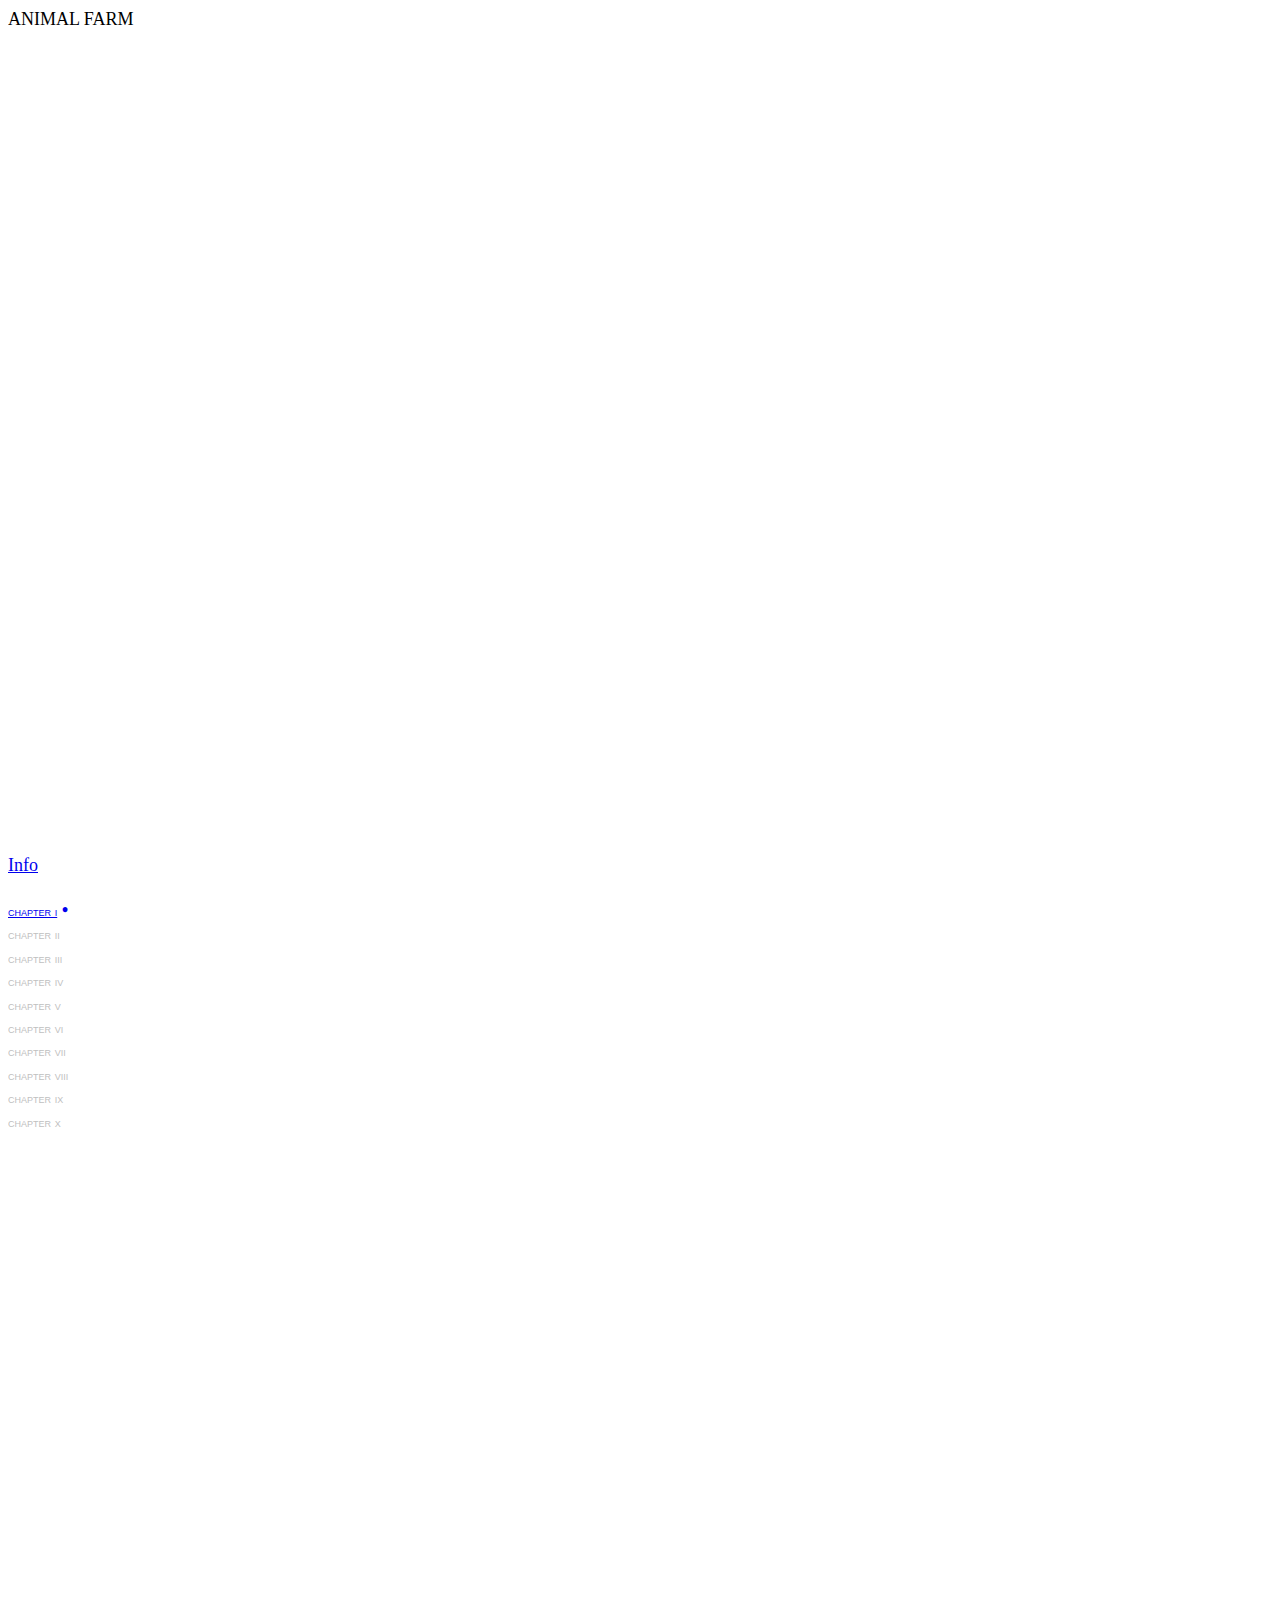
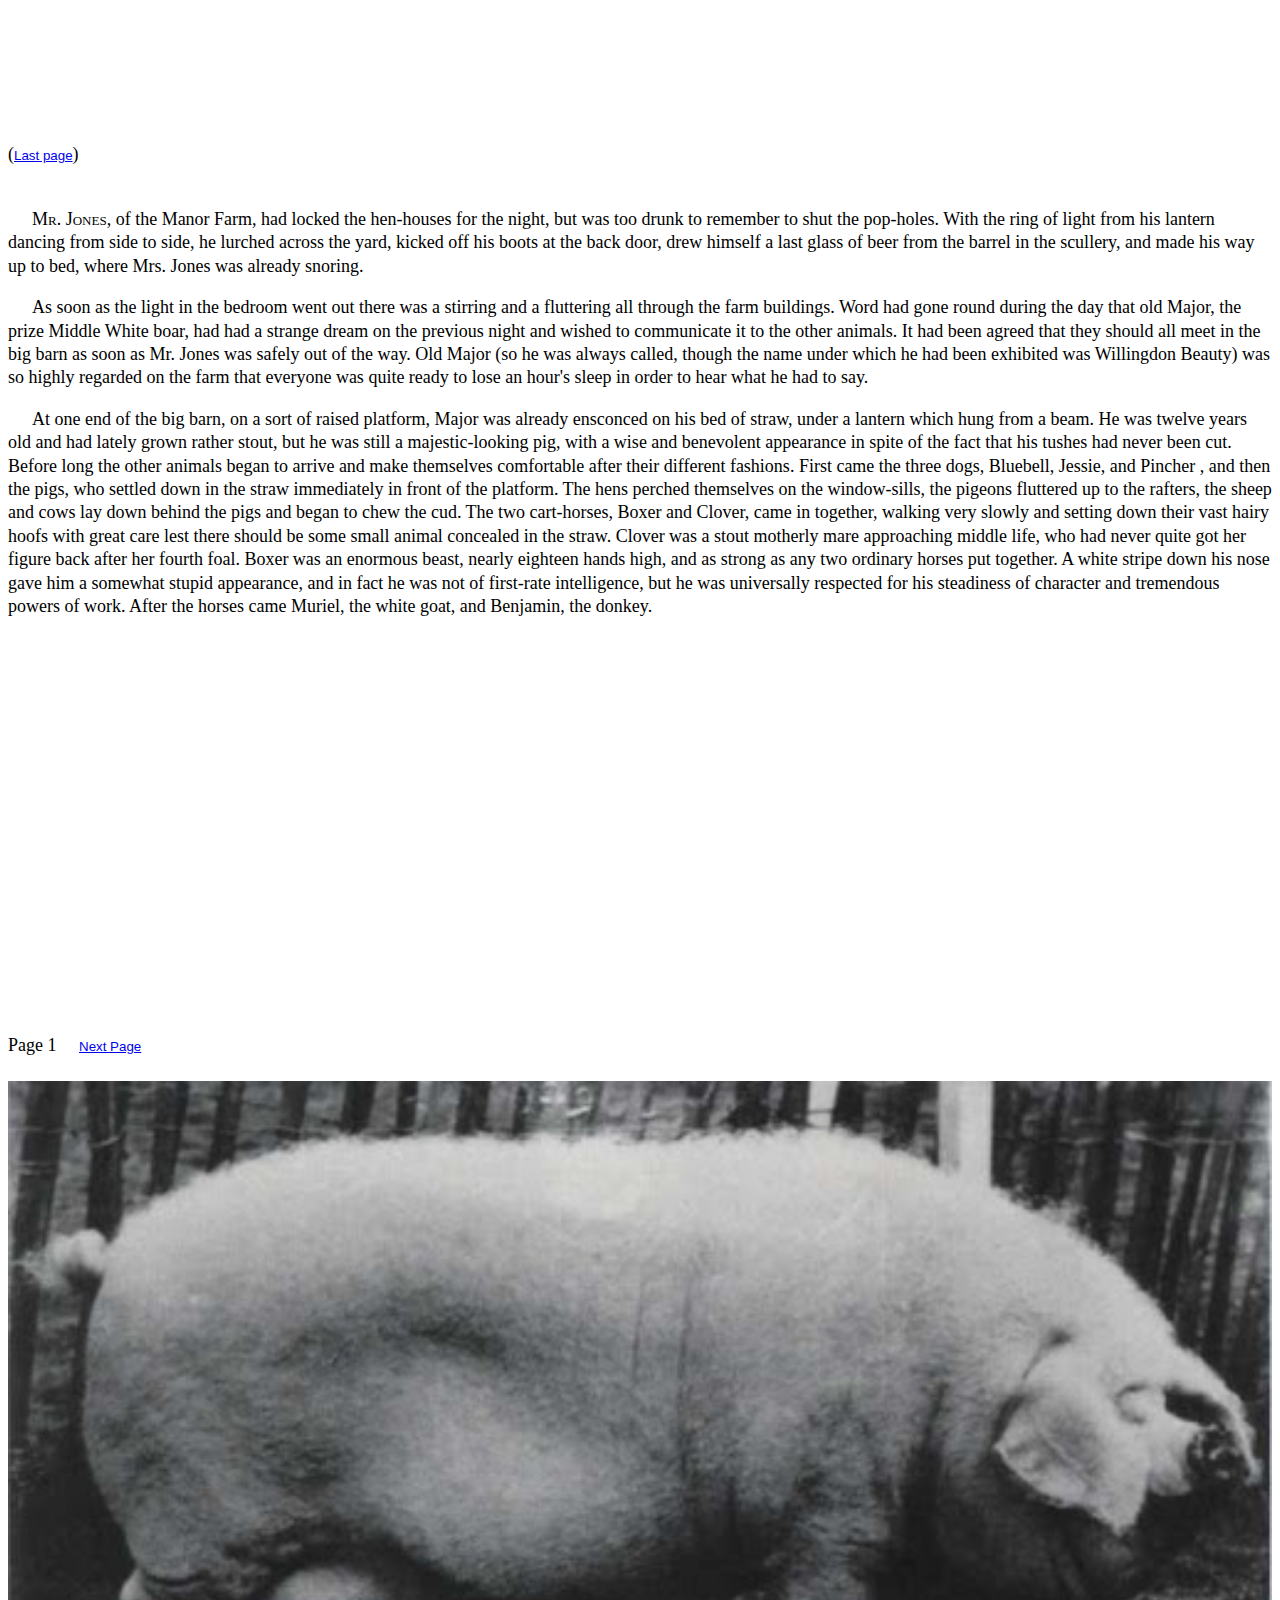
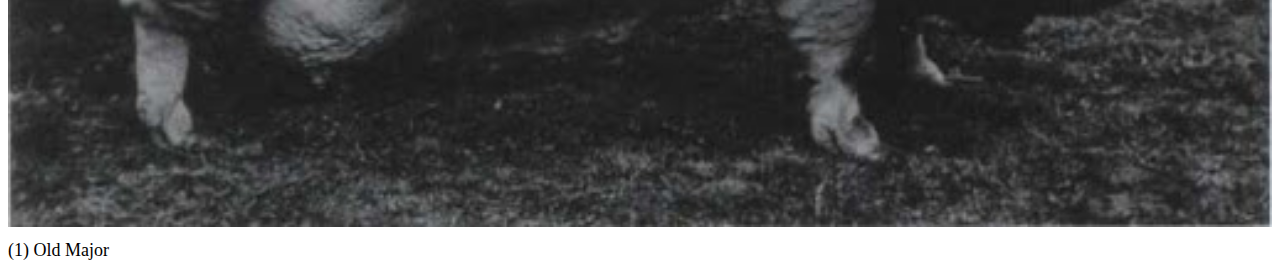
<file: index.html>
<!DOCTYPE html>
<html>
  <head>
    <meta charset="utf-8">
    <link rel="icon" href="assets/images/icon.png">
    <meta name="viewport" width=device-width, initial-scale=1.0, maximum-scale=1.0, user-scalable=0>
    <link href="https://cdn.jsdelivr.net/npm/bootstrap@5.0.0-beta3/dist/css/bootstrap.min.css" rel="stylesheet" integrity="sha384-eOJMYsd53ii+scO/bJGFsiCZc+5NDVN2yr8+0RDqr0Ql0h+rP48ckxlpbzKgwra6" crossorigin="anonymous">
    <link href="style.css" rel="stylesheet">
    <style> </style>
    <title>Animal Farm (Redacted)</title>
    <script src="p5.min.js"></script>
    <script src="p5.sound.min.js"></script>
    <script src="sketch.js"></script>

  </head>
  <body>
    <div class = "container-fluid">
      <div class = "row row-height">
        <div class = "col-md-1 left" id="prima-colonna">
            <div>ANIMAL FARM</div>
            <div id="credits"><a href="credits.html" target="_blank">Info</a></div>
        </div>
        <div class = "col-md-1 mid" id="menu">
          <div>
            <button class="openChapterButton" onclick = openChapter1()>chapter i</button> <i id="bookmark1" class="hiddenBookmark">•</i>
            <br><button id="openChapter2Button" class="notAvailableButton" onclick = openChapter2()>chapter ii</button> <i id="bookmark2" class="hiddenBookmark">•</i>
            <br><button id="openChapter3Button" class="notAvailableButton" onclick = openChapter3()>chapter iii</button> <i id="bookmark3" class="hiddenBookmark">•</i>
            <br><button id="openChapter4Button" class="notAvailableButton" onclick = openChapter4()>chapter iv</button> <i id="bookmark4" class="hiddenBookmark">•</i>
            <br><button id="openChapter5Button" class="notAvailableButton" onclick = openChapter5()>chapter v</button> <i id="bookmark5" class="hiddenBookmark">•</i>
            <br><button id="openChapter6Button" class="notAvailableButton" onclick = openChapter6()>chapter vi</button> <i id="bookmark6" class="hiddenBookmark">•</i>
            <br><button id="openChapter7Button" class="notAvailableButton" onclick = openChapter7()>chapter vii</button> <i id="bookmark7" class="hiddenBookmark">•</i>
            <br><button id="openChapter8Button" class="notAvailableButton" onclick = openChapter8()>chapter viii</button> <i id="bookmark8" class="hiddenBookmark">•</i>
            <br><button id="openChapter9Button" class="notAvailableButton" onclick = openChapter9()>chapter ix</button> <i id="bookmark9" class="hiddenBookmark">•</i>
            <br><button id="openChapter10Button" class="notAvailableButton" onclick = openChapter10()>chapter x</button> <i id="bookmark10" class="hiddenBookmark">•</i>
          </div>
          <div>
            <br>(<button onclick = lastSeen()>Last page</button>)<br><br>
          </div>
        </div>
        <div class = "col-md-5 right" id = "testo">
            Loading...
        </div>
        <div class = "col-md-5" id="photo">
          <!-- <img src="assets/images/7comandamenti_1.png">
          <div class="caption">(5)</div>
          <br> -->
          <!-- <button id="playSoundButton" onclick = playSound()>Play</button> -->
        </div>
      </div>
    </div>
  </body>
</html>
</file>
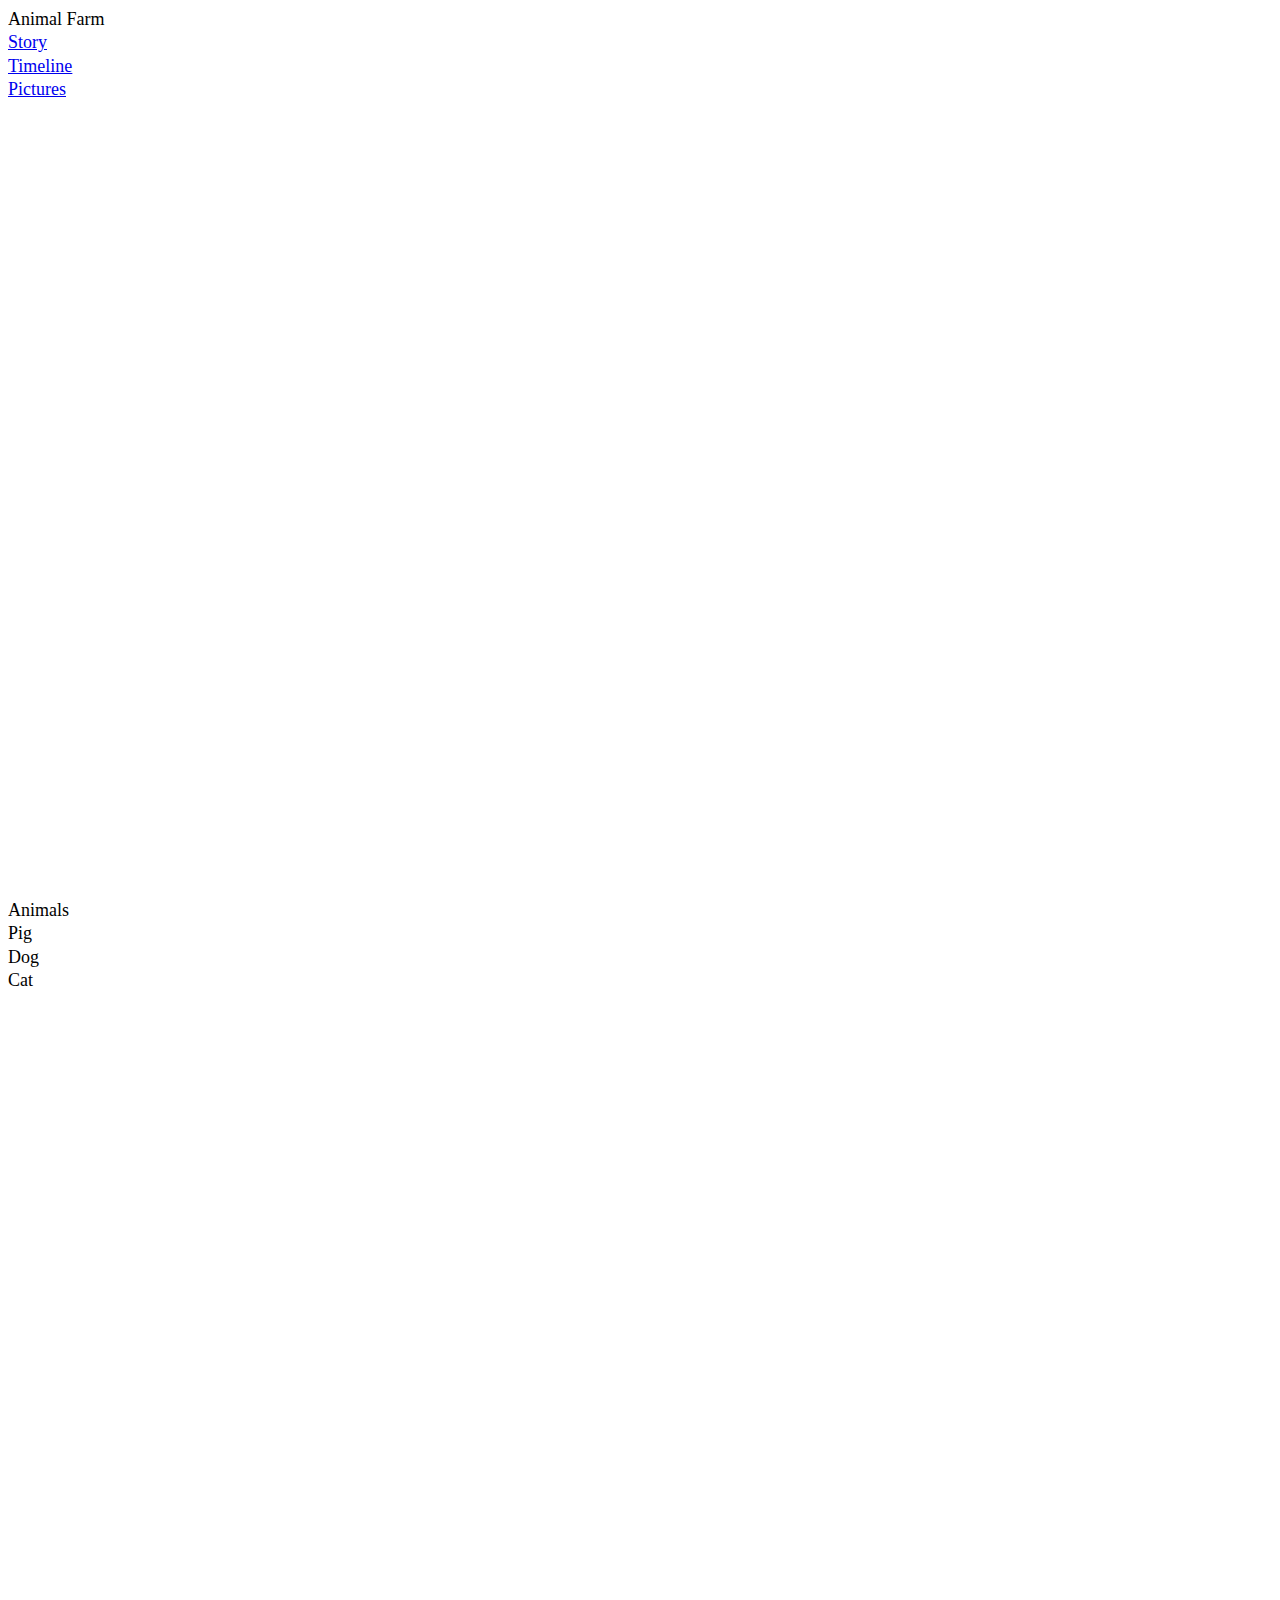
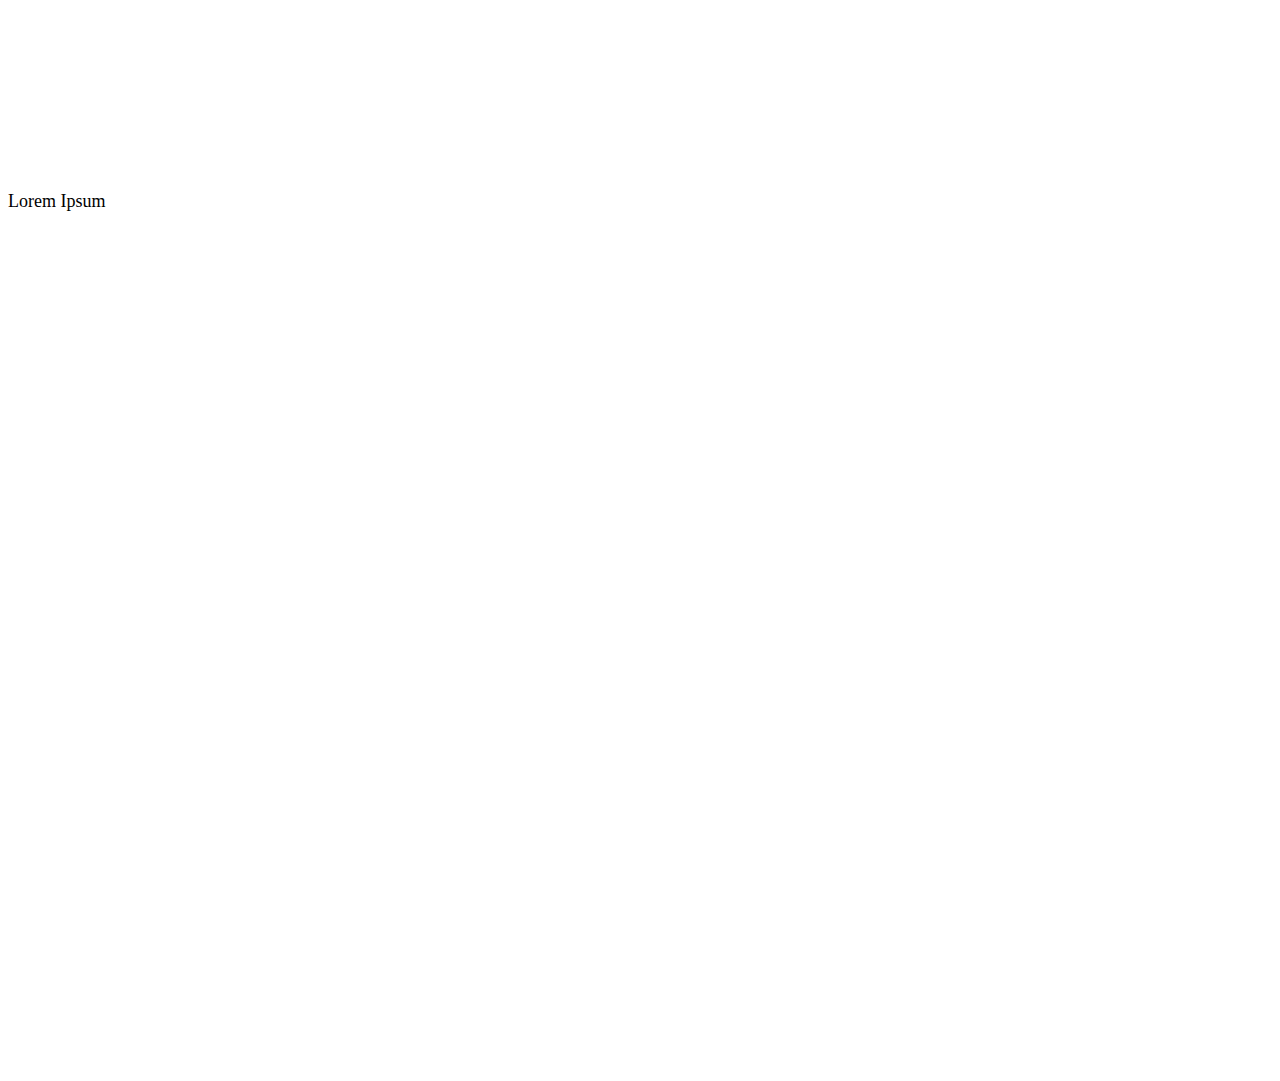
<file: animals.html>
<!DOCTYPE html>
<html>
  <head>
    <meta charset="utf-8">
    <meta name="viewport" width=device-width, initial-scale=1.0, maximum-scale=1.0, user-scalable=0>
    <link href="https://cdn.jsdelivr.net/npm/bootstrap@5.0.0-beta3/dist/css/bootstrap.min.css" rel="stylesheet" integrity="sha384-eOJMYsd53ii+scO/bJGFsiCZc+5NDVN2yr8+0RDqr0Ql0h+rP48ckxlpbzKgwra6" crossorigin="anonymous">
    <link href="style.css" rel="stylesheet">
    <style> </style>
    <script src="p5.min.js"></script>
    <script src="p5.sound.min.js"></script>
    <script src="sketch.js"></script>
  </head>
  <body>
    <div class = "container-fluid">
      <div class = "row row-height">
        <div class = "col-md-1 left">
          Animal Farm <br> <a href="index.html">Story</a> <br> <a href="timeline.html">Timeline</a> <br> <a href="pictures.html">Pictures</a>
        </div>
        <div class = "col-md-1 mid">
          Animals <br> Pig <br> Dog <br> Cat <br>
        </div>
        <div class = "col-md-5 right">
          Lorem Ipsum
        </div>
      </div>
    </div>
  </body>
</html>
</file>
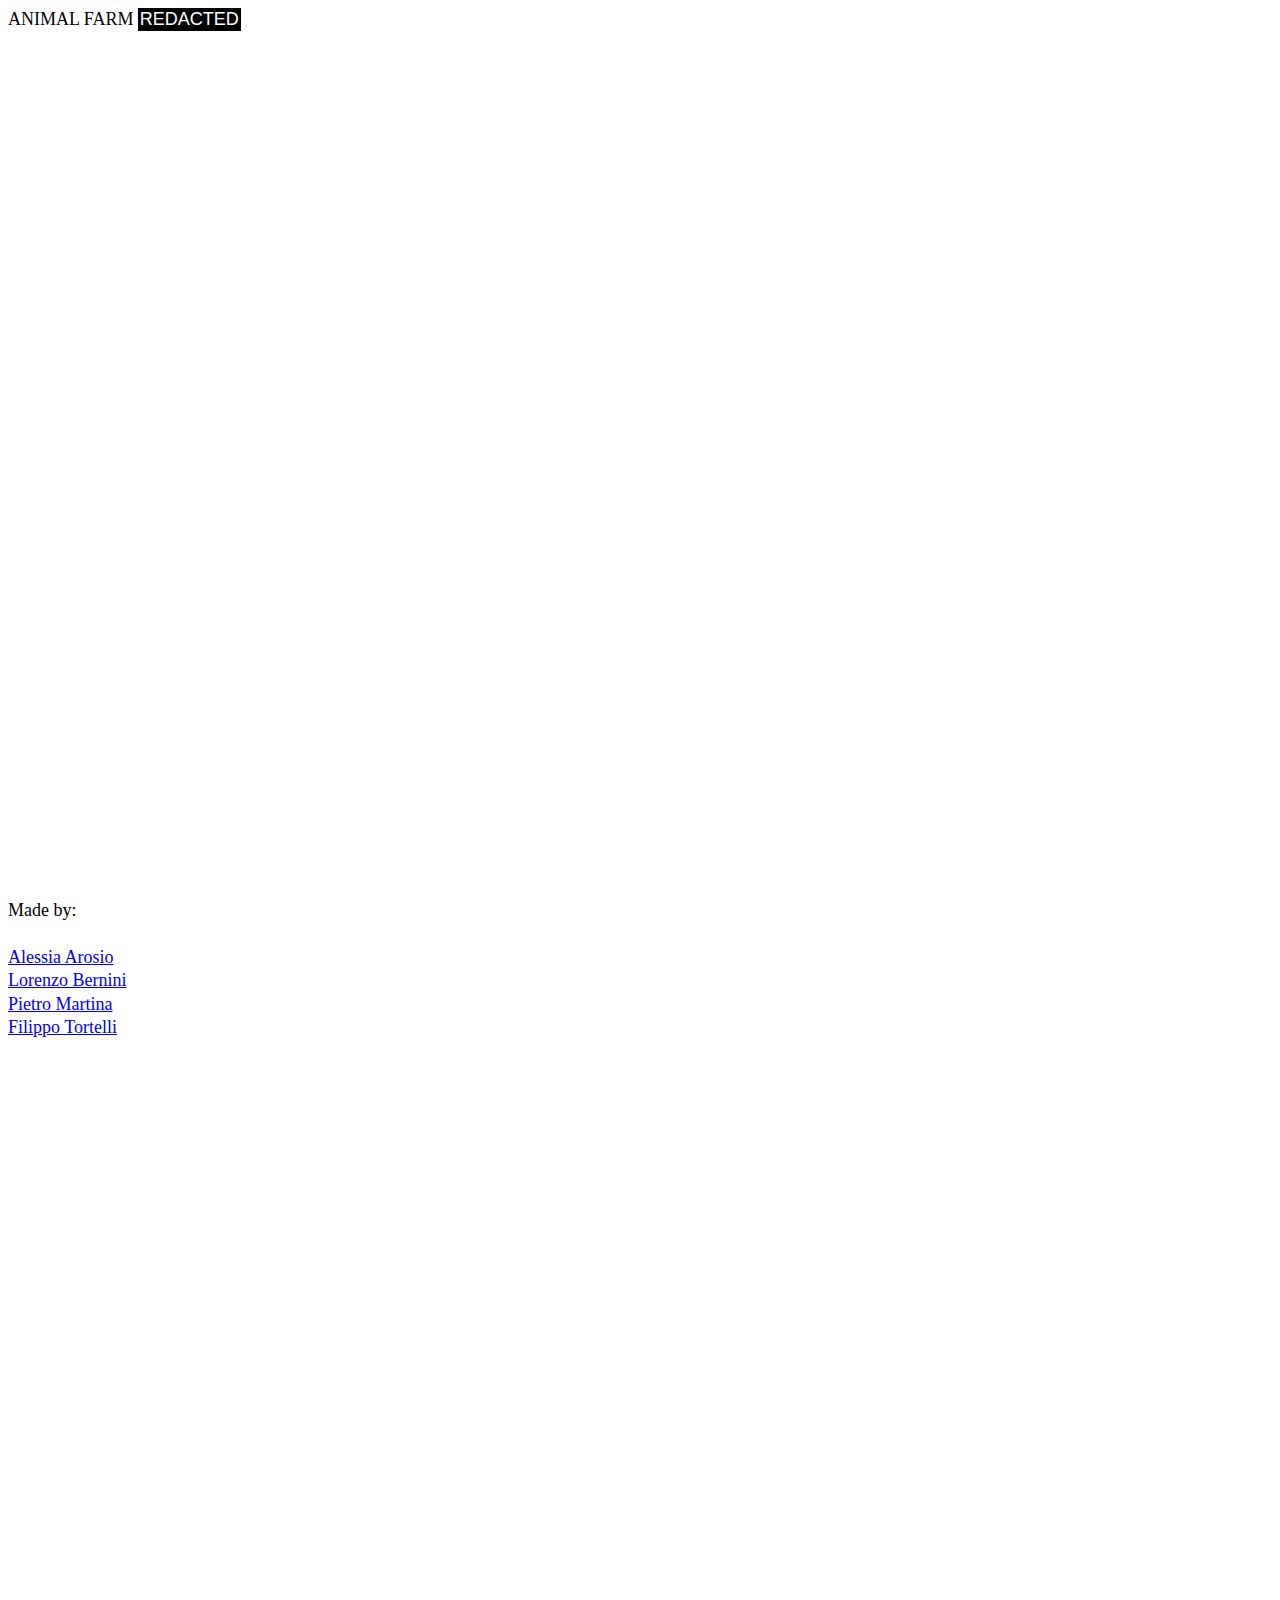
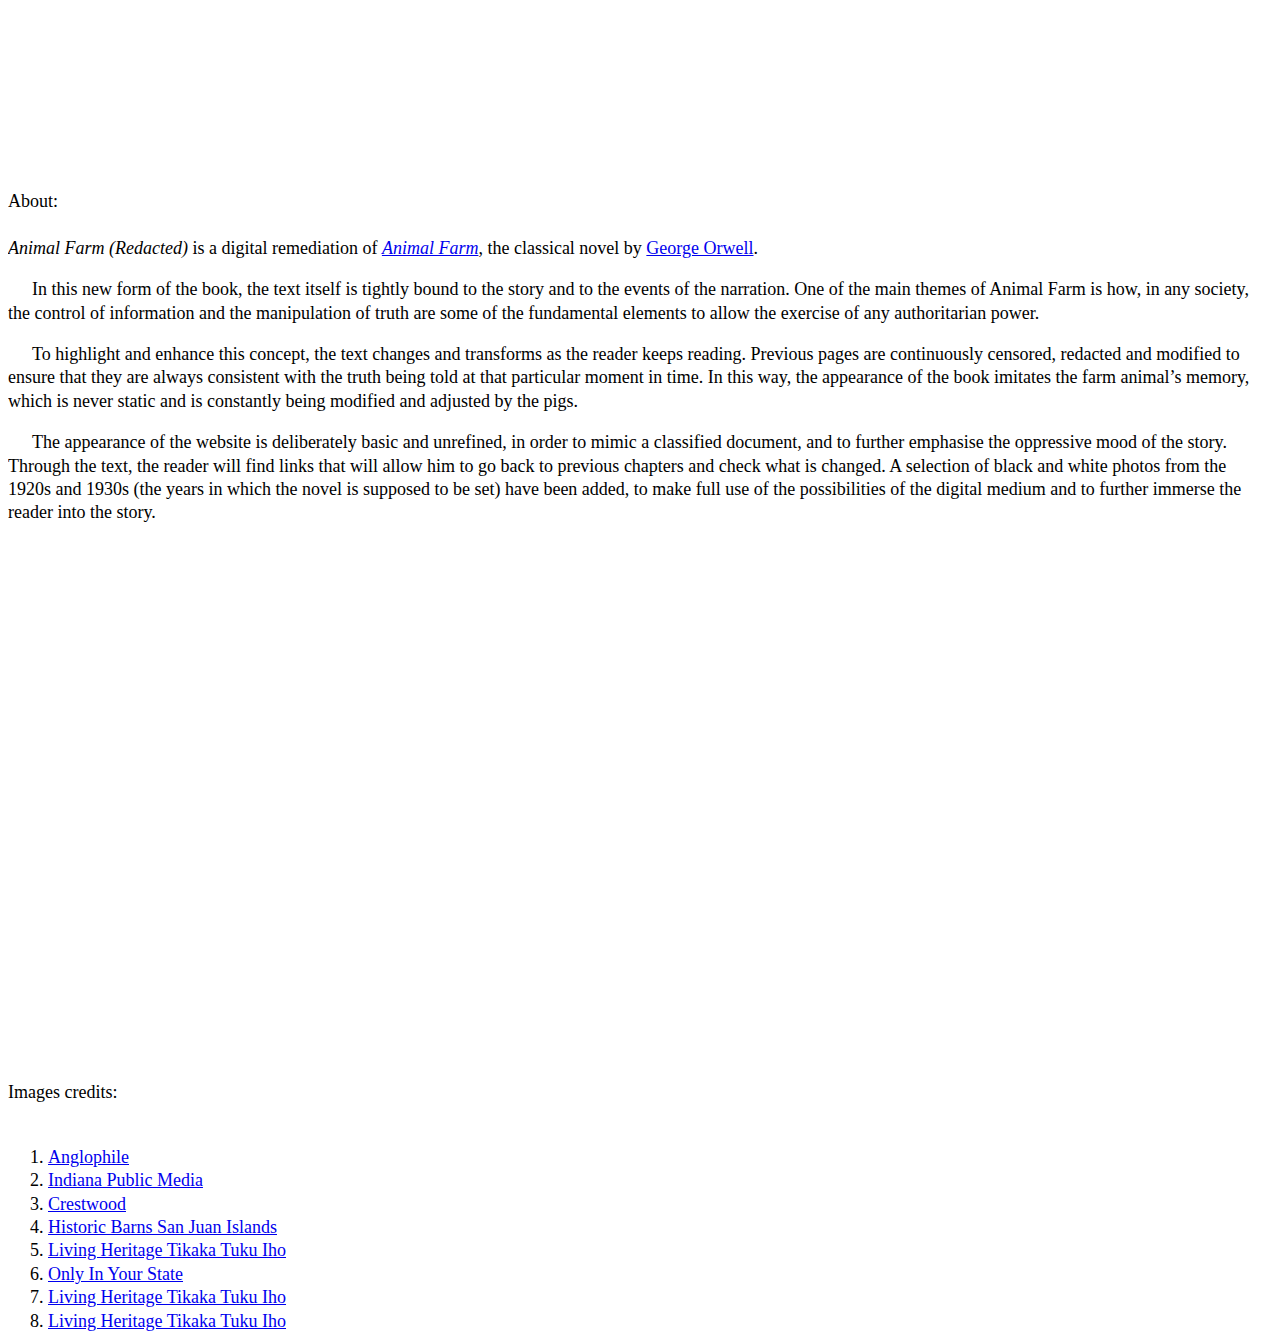
<file: credits.html>
<!DOCTYPE html>
<html>
  <head>
    <meta charset="utf-8">
    <link rel="icon" href="assets/images/icon.png">
    <meta name="viewport" width=device-width, initial-scale=1.0, maximum-scale=1.0, user-scalable=0>
    <link href="https://cdn.jsdelivr.net/npm/bootstrap@5.0.0-beta3/dist/css/bootstrap.min.css" rel="stylesheet" integrity="sha384-eOJMYsd53ii+scO/bJGFsiCZc+5NDVN2yr8+0RDqr0Ql0h+rP48ckxlpbzKgwra6" crossorigin="anonymous">
    <link href="style.css" rel="stylesheet">
    <style> </style>
    <title>Animal Farm (Redacted)- Info</title>
    <script src="p5.min.js"></script>
    <script src="p5.sound.min.js"></script>
    <script src="sketch.js"></script>

  </head>
  <body>
    <div class = "container-fluid">
      <div class = "row row-height">
        <div class = "col-md-1 left">
          <div>ANIMAL FARM <mark>REDACTED</mark></div>
        </div>
        <div class = "col-md-1 mid" id="menu">
          <div>
            Made by:<br><br>
            <a href="https://www.behance.net/alessiaaro2c42?tracking_source=search_users_recommended%7Calessia%20arosio" target="_blank">Alessia Arosio</a><br>
            <a href="https://lorenzo-bernini.com/" target="_blank">Lorenzo Bernini</a><br>
            <a href="https://www.behance.net/pietromartina/appreciated" target="_blank">Pietro Martina</a><br>
            <a href="https://www.behance.net/filippotortelli?tracking_source=search_users_recommended%7Cfilippo%20tortelli" target="_blank">Filippo Tortelli</a>
          </div>
        </div>
        <div class = "col-md-5 right" id="testo-credits">
            About:<br><br>
            <i>Animal Farm (Redacted)</i> is a digital remediation of <i><a href="https://en.wikipedia.org/wiki/Animal_Farm" target="_blank">Animal Farm</a></i>, the classical novel by <a href="https://en.wikipedia.org/wiki/George_Orwell" target="_blank">George Orwell</a>.
            <p>In this new form of the book, the text itself is tightly bound to the story and to the events of the narration.
            One of the main themes of Animal Farm is how, in any society, the control of information and the manipulation of truth are some of the fundamental elements
            to allow the exercise of any authoritarian power.</p>
            <p>To highlight and enhance this concept, the text changes and transforms as the reader keeps reading. Previous pages are continuously censored,
            redacted and modified to ensure that they are always consistent with the truth being told at that particular moment in time.
            In this way, the appearance of the book imitates the farm animal’s memory, which is never static and is constantly being modified and adjusted by the pigs.</p>
            <p>The appearance of the website is deliberately basic and unrefined, in order to mimic a classified document, and to further emphasise the oppressive mood of the story.
            Through the text, the reader will find links that will allow him to go back to previous chapters and check what is changed.
              A selection of black and white photos from the 1920s and 1930s (the years in which the novel is supposed to be set) have been added, to make full use of the possibilities of the digital medium and to further immerse the reader into the story.</p>

        </div>
        <div class = "col-md-5" id="photo">
          Images credits:<br><br>
          <ol>
            <li><a href="http://www.anglophile.ru/en/british-pigs/207-white-pigs-part-one.html" target="_blank">Anglophile</a></li>
            <li><a href="https://indianapublicmedia.org/amomentofscience/as-happy-as-a-pig.php" target="_blank">Indiana Public Media</a></li>
            <li><a href="https://www.crestwood.on.ca/ohp/beharriel-gertrude/" target="_blank">Crestwood</a></li>
            <li><a href="https://historicbarnssanjuanislands.com/barns-by-roof-style/barns/" target="_blank">Historic Barns San Juan Islands</a></li>
            <li><a href="https://livingheritage.lincoln.ac.nz/nodes/view/4181" target="_blank">Living Heritage Tikaka Tuku Iho</a></li>
            <li><a href="https://www.onlyinyourstate.com/indiana/rare-photos-taken-in/" target="_blank">Only In Your State</a></li>
            <li><a href="https://livingheritage.lincoln.ac.nz/nodes/view/13204" target="_blank">Living Heritage Tikaka Tuku Iho</a></li>
            <li><a href="https://livingheritage.lincoln.ac.nz/nodes/view/13181" target="_blank">Living Heritage Tikaka Tuku Iho</a></li>
          </ol>
        </div>
      </div>
    </div>
  </body>
</html>
</file>
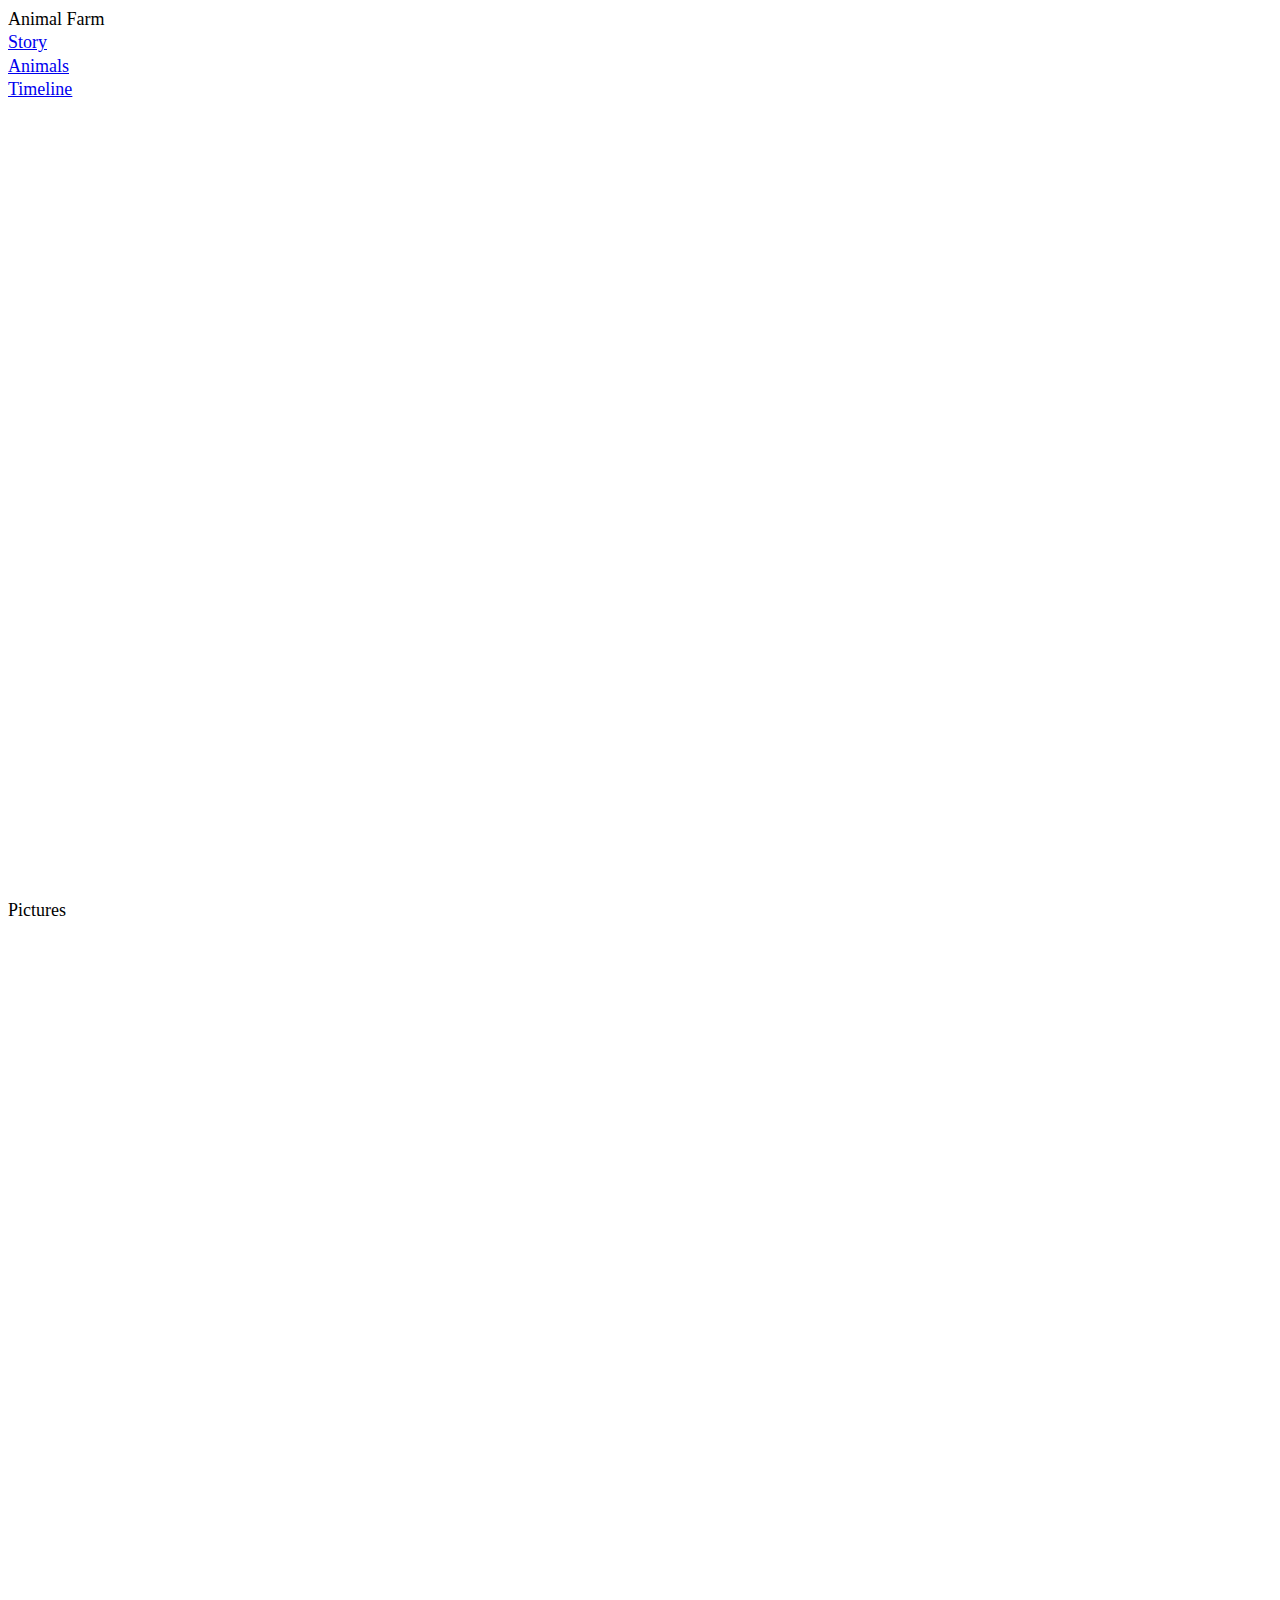
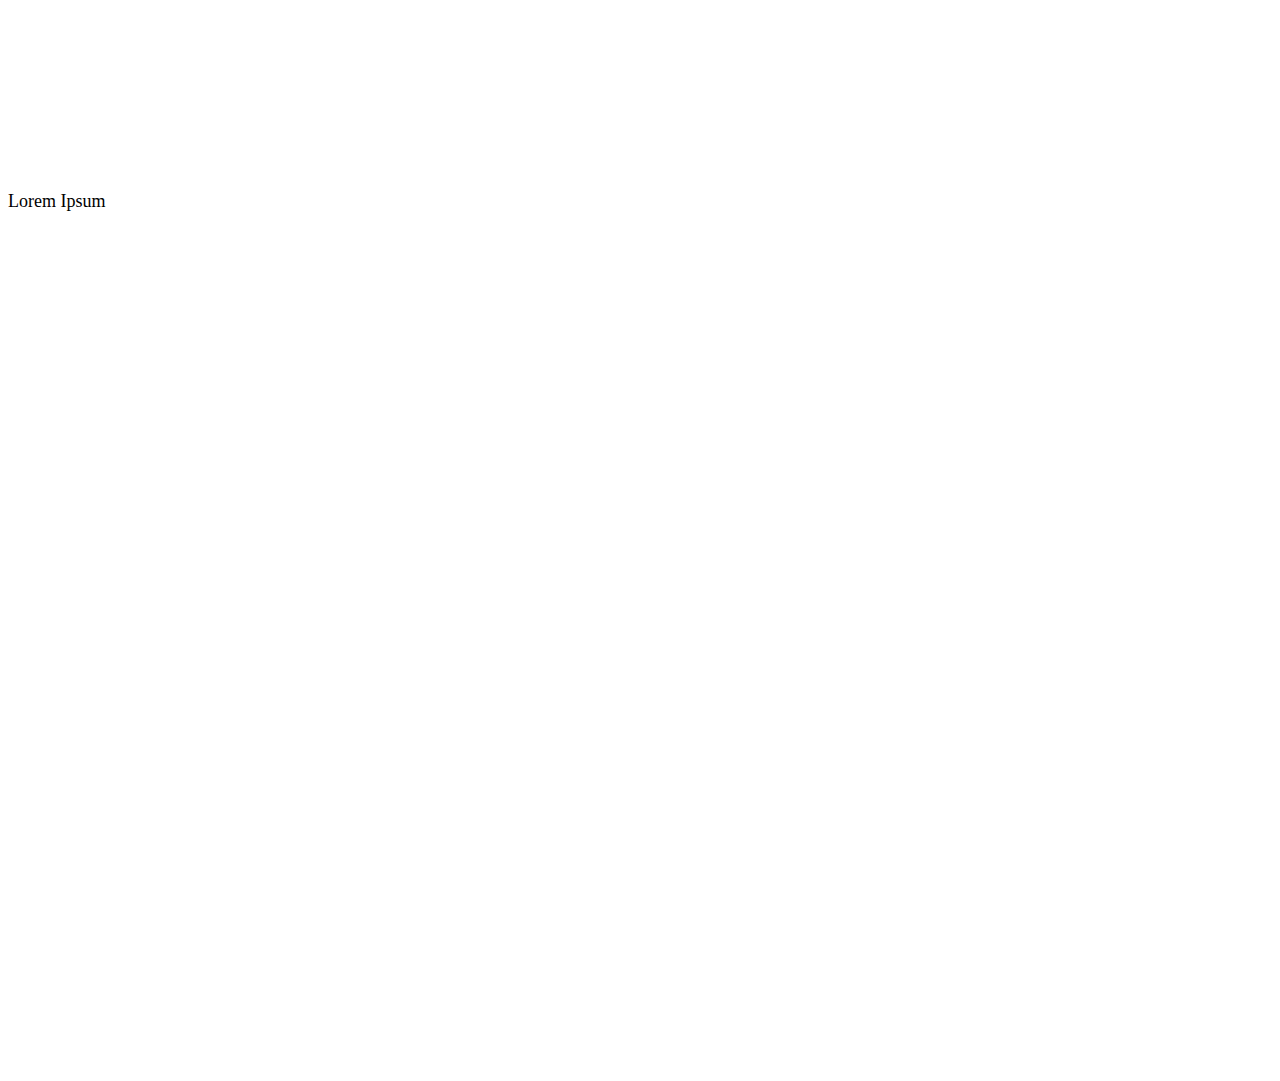
<file: pictures.html>
<!DOCTYPE html>
<html>
  <head>
    <meta charset="utf-8">
    <meta name="viewport" width=device-width, initial-scale=1.0, maximum-scale=1.0, user-scalable=0>
    <link href="https://cdn.jsdelivr.net/npm/bootstrap@5.0.0-beta3/dist/css/bootstrap.min.css" rel="stylesheet" integrity="sha384-eOJMYsd53ii+scO/bJGFsiCZc+5NDVN2yr8+0RDqr0Ql0h+rP48ckxlpbzKgwra6" crossorigin="anonymous">
    <link href="style.css" rel="stylesheet">
    <style> </style>
    <script src="p5.min.js"></script>
    <script src="p5.sound.min.js"></script>
    <script src="sketch.js"></script>
  </head>
  <body>
    <div class = "container-fluid">
      <div class = "row row-height">
        <div class = "col-md-1 left">
          Animal Farm <br> <a href="index.html">Story</a> <br> <a href="animals.html">Animals</a> <br> <a href="timeline.html">Timeline</a>
        </div>
        <div class = "col-md-1 mid">
            Pictures <br>
        </div>
        <div class = "col-md-5 right">
          Lorem Ipsum
        </div>
      </div>
    </div>
  </body>
</html>
</file>
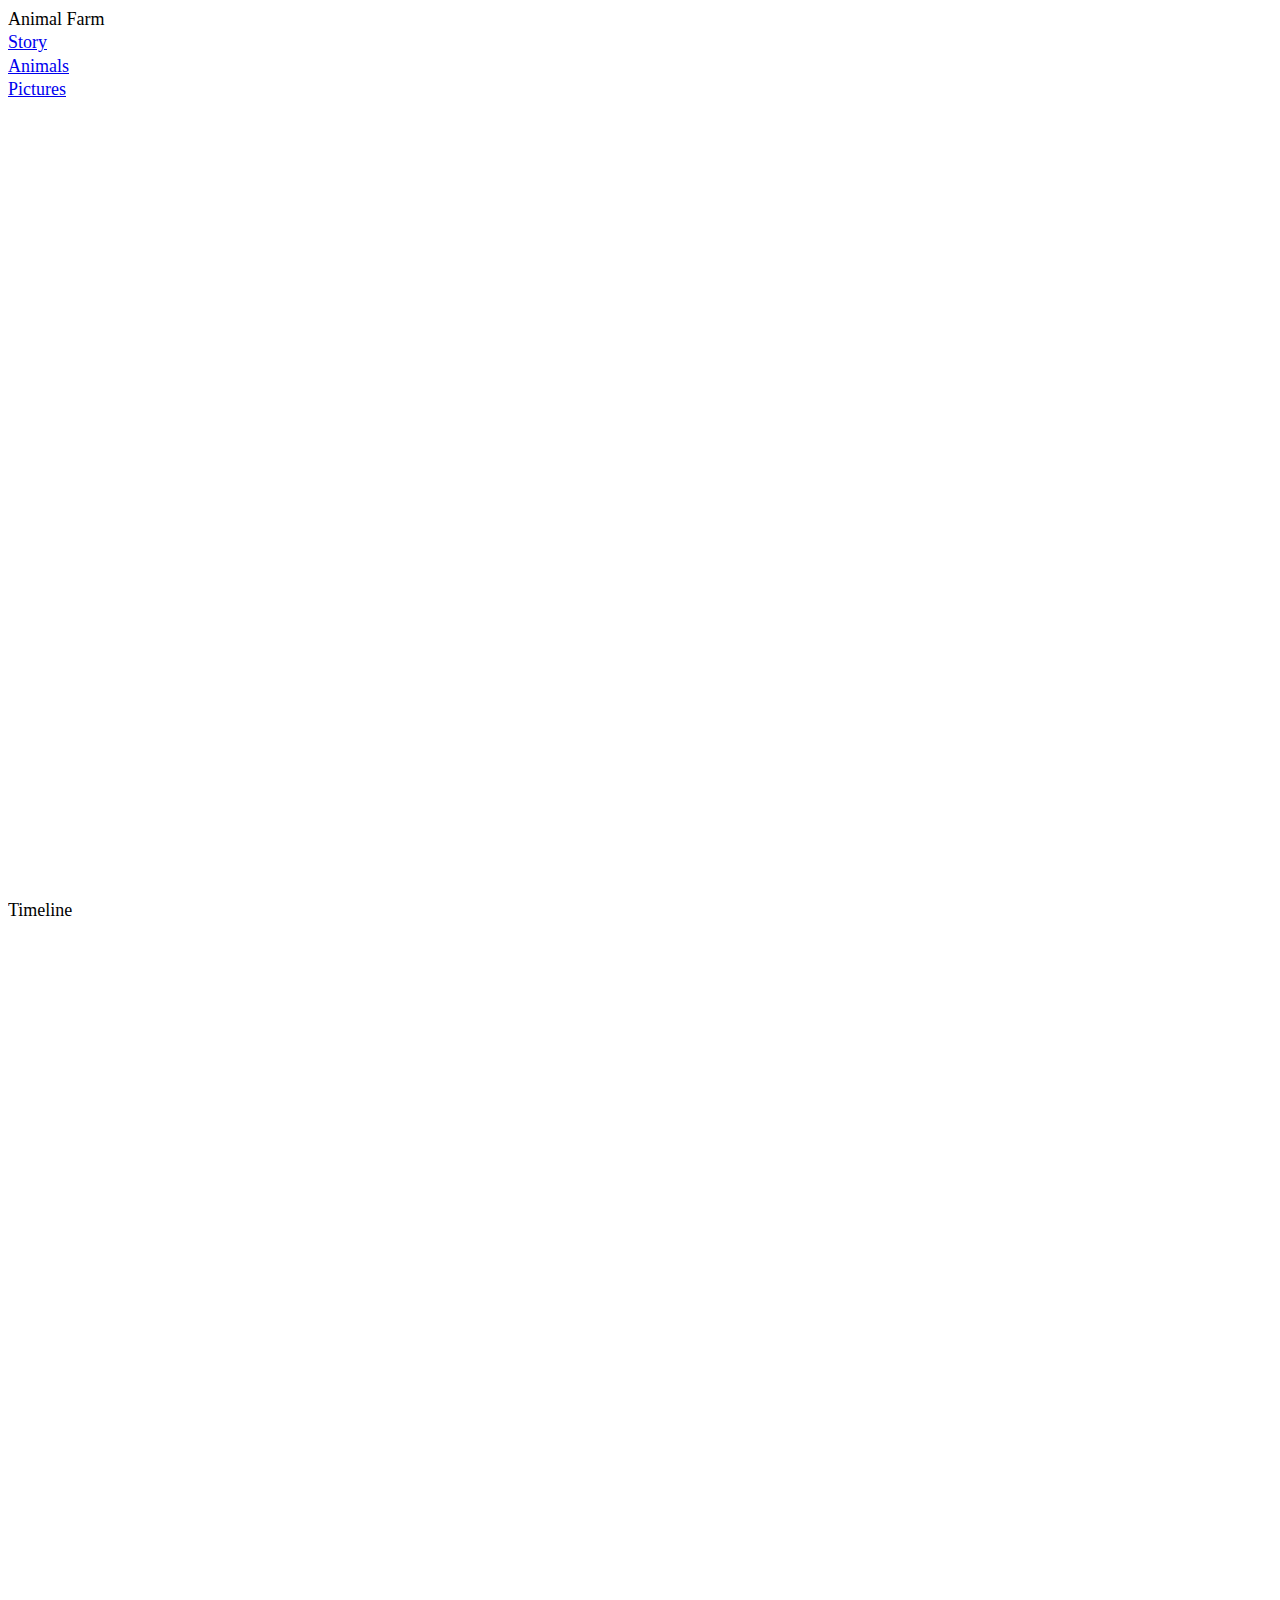
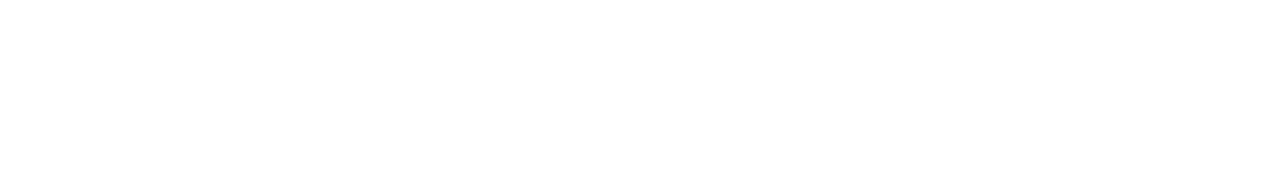
<file: timeline.html>
<!DOCTYPE html>
<html>
  <head>
    <meta charset="utf-8">
    <meta name="viewport" width=device-width, initial-scale=1.0, maximum-scale=1.0, user-scalable=0>
    <link href="https://cdn.jsdelivr.net/npm/bootstrap@5.0.0-beta3/dist/css/bootstrap.min.css" rel="stylesheet" integrity="sha384-eOJMYsd53ii+scO/bJGFsiCZc+5NDVN2yr8+0RDqr0Ql0h+rP48ckxlpbzKgwra6" crossorigin="anonymous">
    <link href="style.css" rel="stylesheet">
    <style> </style>
    <script src="p5.min.js"></script>
    <script src="p5.sound.min.js"></script>
    <script src="sketch.js"></script>
  </head>
  <body>
    <div class = "container-fluid">
      <div class = "row row-height">
        <div class = "col-md-1 left">
          Animal Farm <br> <a href="index.html">Story</a> <br> <a href="animals.html">Animals</a> <br> <a href="pictures.html">Pictures</a>
        </div>
        <div class = "col-md-5 right">
          Timeline
        </div>
      </div>
    </div>
  </body>
</html>
</file>
<file: style.css>
body {
  font-family: "Times New Roman", Times, serif;
  font-size: 18px;
  line-height: 1.3em;
  overflow: hidden;
  user-select: none;
}

p {
  margin-bottom: 0;
}

/*bottoni */
button {
  border: none;
  padding: 0;
  background-color: white;
  color: #0000EE;
  text-decoration: underline;
  text-align: left;
}

a{
  color: #0000EE;
}

img{
  width: 100%;
}

.notAvailableButton {
  font-variant: small-caps;
  text-decoration: none;
  color: silver;
}

.openChapterButton {
  font-variant: small-caps;
}

/* per testo modificato da evidenziare */
mark {
  padding: 0.1em;
  background-color: black;
  color: white;
  font-family: "Helvetica", sans-serif;
  padding: .1em;
}

/*Set the row height to the viewport*/
.row-height{
  height: 100vh;
}

.left{
  height: 100%;
  overflow-y: scroll;
}

.right{
  height: 100%;
  overflow-y: scroll;
}

.mid{
  height: 100%;
  overflow-y: scroll;
}

.row-height{
  height: 99vh;
}

/* per visualizzare la selezione dei bottoni del menu chapter */
.hiddenBookmark {
  display: none;
}

.bookmark {
  font-weight: bold;
  color: #0000EE;
}

/*Remove the scrollbar from Chrome, Safari, Edge and IE*/
::-webkit-scrollbar {
    width: 0px;
    background: transparent;
}

* {
  -ms-overflow-style: none !important;
}

/* altro */
.container-fluid{
  margin-top: 8px;
}

.caption{
  padding-top: 6px;
}

.censored{
  color: black;
  font-family: 'Times New Roman', Times, serif;
}

.centrato{
  text-align: center;
}

.maiuscoletto{
  font-variant: small-caps;
}

.prima-colonna{
  display: flex;
  justify-content: space-between;
  flex-direction: column;
}

#testo {
  display: flex;
  justify-content: space-between;
  flex-direction: column;
}

#testo p{
  text-indent: 24px;
}



#testo-credits p{
  text-indent: 24px;
}

#menu {
  display: flex;
  justify-content: space-between;
  flex-direction: column;
}

#prima-colonna{
  display: flex;
  justify-content: space-between;
  flex-direction: column;
}

#credits{
  padding-bottom: 22px;
}

.highphoto {
  width: auto;
  height: 40vh;
}

.nottoohighphoto {
  width: auto;
  height: 70vh;
}
</file>
